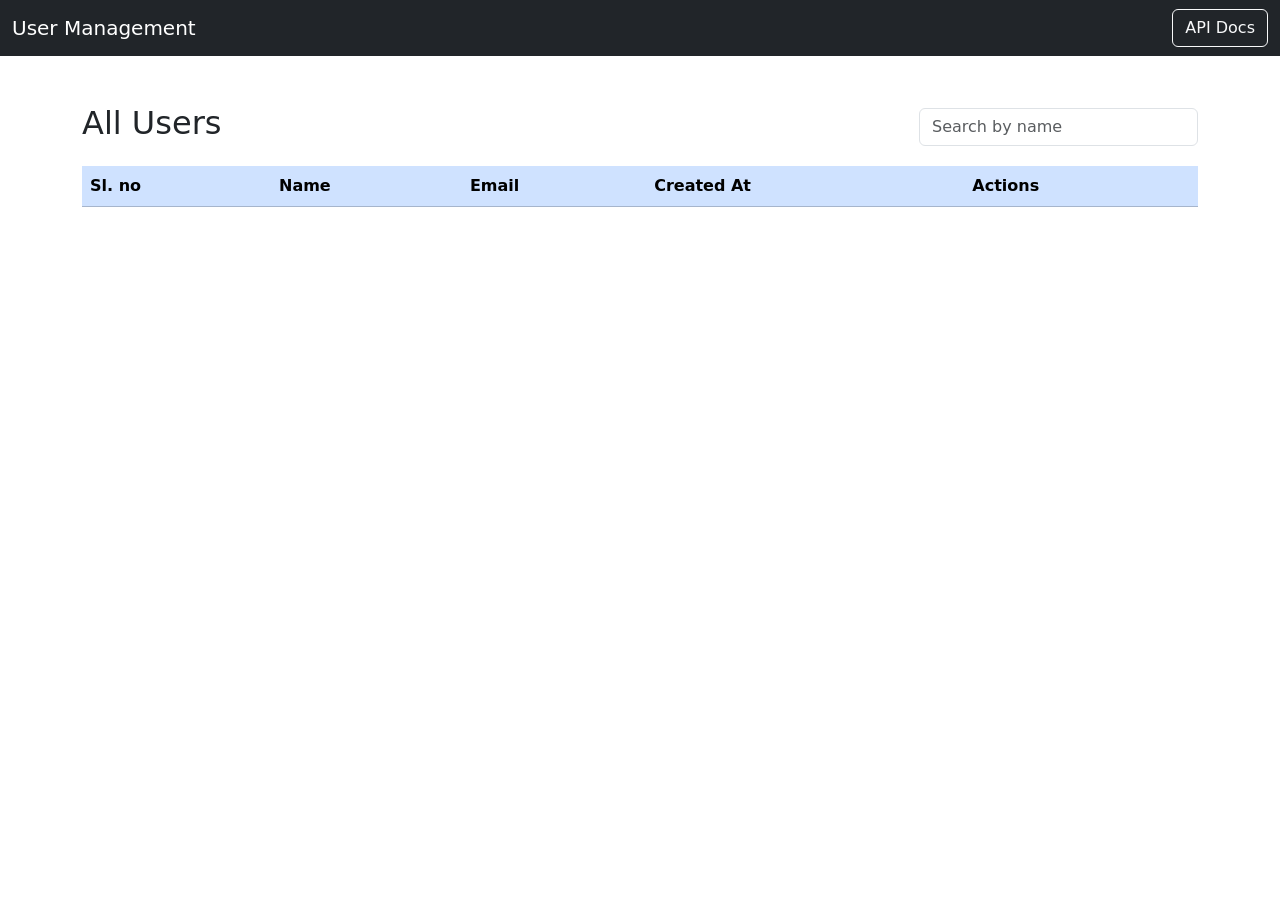
<file: concepts/10_REST_API/index.html>
<!DOCTYPE html>
<html lang="en">
<head>
  <meta charset="UTF-8">
  <title>User Management Dashboard</title>
  <link href="https://cdn.jsdelivr.net/npm/bootstrap@5.3.3/dist/css/bootstrap.min.css" rel="stylesheet">
</head>
<body>

  <!-- Navbar -->
  <nav class="navbar navbar-expand-lg navbar-dark bg-dark">
    <div class="container-fluid">
      <a class="navbar-brand" href="#">User Management</a>
      <button class="navbar-toggler" type="button" data-bs-toggle="collapse" data-bs-target="#navbarNav">
        <span class="navbar-toggler-icon"></span>
      </button>
      <div class="collapse navbar-collapse" id="navbarNav">
        <ul class="navbar-nav ms-auto">
          <li class="nav-item">
            <a href="http://localhost/akash-php-notes/concepts/10_REST_API/api/docs/index.php" class="btn btn-outline-light">API Docs</a>
          </li>
        </ul>
      </div>
    </div>
  </nav>

  <!-- Main Container -->
  <div class="container my-5">
    <div class="d-flex justify-content-between align-items-center mb-3">
      <h2>All Users</h2>
      <input type="text" class="form-control w-25" id="searchInput" placeholder="Search by name" onkeyup="searchUsers()" />
    </div>

    <table class="table table-striped table-hover">
      <thead class="table-primary">
        <tr>
          <th>Sl. no</th>
          <th>Name</th>
          <th>Email</th>
          <th>Created At</th>
          <th>Actions</th>
        </tr>
      </thead>
      <tbody id="userTableBody"></tbody>
    </table>
  </div>

  <!-- Edit Modal -->
  <div class="modal fade" id="editModal" tabindex="-1">
    <div class="modal-dialog">
      <div class="modal-content">
        <form onsubmit="updateUser(event)">
          <div class="modal-header">
            <h5 class="modal-title">Edit User</h5>
            <button type="button" class="btn-close" data-bs-dismiss="modal"></button>
          </div>
          <div class="modal-body">
            <input type="hidden" id="editId">
            <div class="mb-3">
              <label class="form-label">Name</label>
              <input type="text" id="editName" class="form-control" required>
            </div>
            <div class="mb-3">
              <label class="form-label">Email</label>
              <input type="email" id="editEmail" class="form-control" required>
            </div>
          </div>
          <div class="modal-footer">
            <button class="btn btn-primary" type="submit">Update</button>
          </div>
        </form>
      </div>
    </div>
  </div>

  <!-- Delete Modal -->
  <div class="modal fade" id="deleteModal" tabindex="-1">
    <div class="modal-dialog">
      <div class="modal-content">
        <form onsubmit="deleteUser(event)">
          <div class="modal-header">
            <h5 class="modal-title">Confirm Delete</h5>
            <button type="button" class="btn-close" data-bs-dismiss="modal"></button>
          </div>
          <div class="modal-body">
            <p>Are you sure you want to delete this user?</p>
            <input type="hidden" id="deleteId">
          </div>
          <div class="modal-footer">
            <button class="btn btn-danger" type="submit">Yes, Delete</button>
          </div>
        </form>
      </div>
    </div>
  </div>

  <!-- Bootstrap + JS -->
  <script src="https://cdn.jsdelivr.net/npm/bootstrap@5.3.3/dist/js/bootstrap.bundle.min.js"></script>
  <script src="js/script.js"></script>
</body>
</html>
</file>
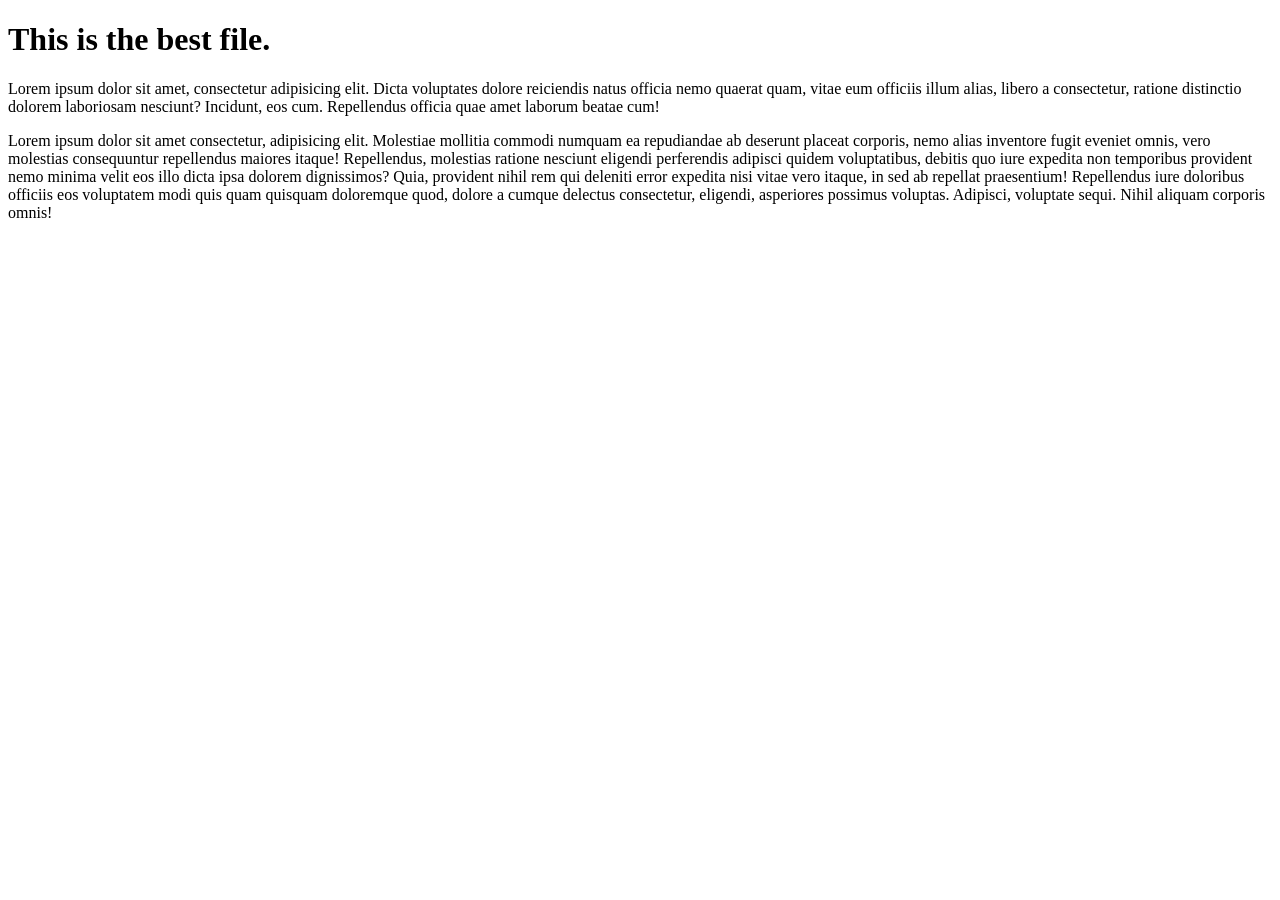
<file: concepts/7_file_io/files/file.html>
<!DOCTYPE html>
<html lang="en">
<head>
    <meta charset="UTF-8">
    <meta name="viewport" content="width=device-width, initial-scale=1.0">
    <title>File</title>
</head>
<body>
    <h1>This is the best file.</h1>
    
    <p>Lorem ipsum dolor sit amet, consectetur adipisicing elit. 
    Dicta voluptates dolore reiciendis natus officia nemo quaerat quam, 
    vitae eum officiis illum alias, libero a consectetur, ratione distinctio
    dolorem laboriosam nesciunt? Incidunt, eos cum. Repellendus officia quae
    amet laborum beatae cum!</p>

    <p>Lorem ipsum dolor sit amet consectetur, adipisicing elit. Molestiae mollitia commodi numquam ea repudiandae ab deserunt placeat corporis, nemo alias inventore fugit eveniet omnis, vero molestias consequuntur repellendus maiores itaque! Repellendus, molestias ratione nesciunt eligendi perferendis adipisci quidem voluptatibus, debitis quo iure expedita non temporibus provident nemo minima velit eos illo dicta ipsa dolorem dignissimos? Quia, provident nihil rem qui deleniti error expedita nisi vitae vero itaque, in sed ab repellat praesentium! Repellendus iure doloribus officiis eos voluptatem modi quis quam quisquam doloremque quod, dolore a cumque delectus consectetur, eligendi, asperiores possimus voluptas. Adipisci, voluptate sequi. Nihil aliquam corporis omnis!</p>
</body>
</html>
</file>
